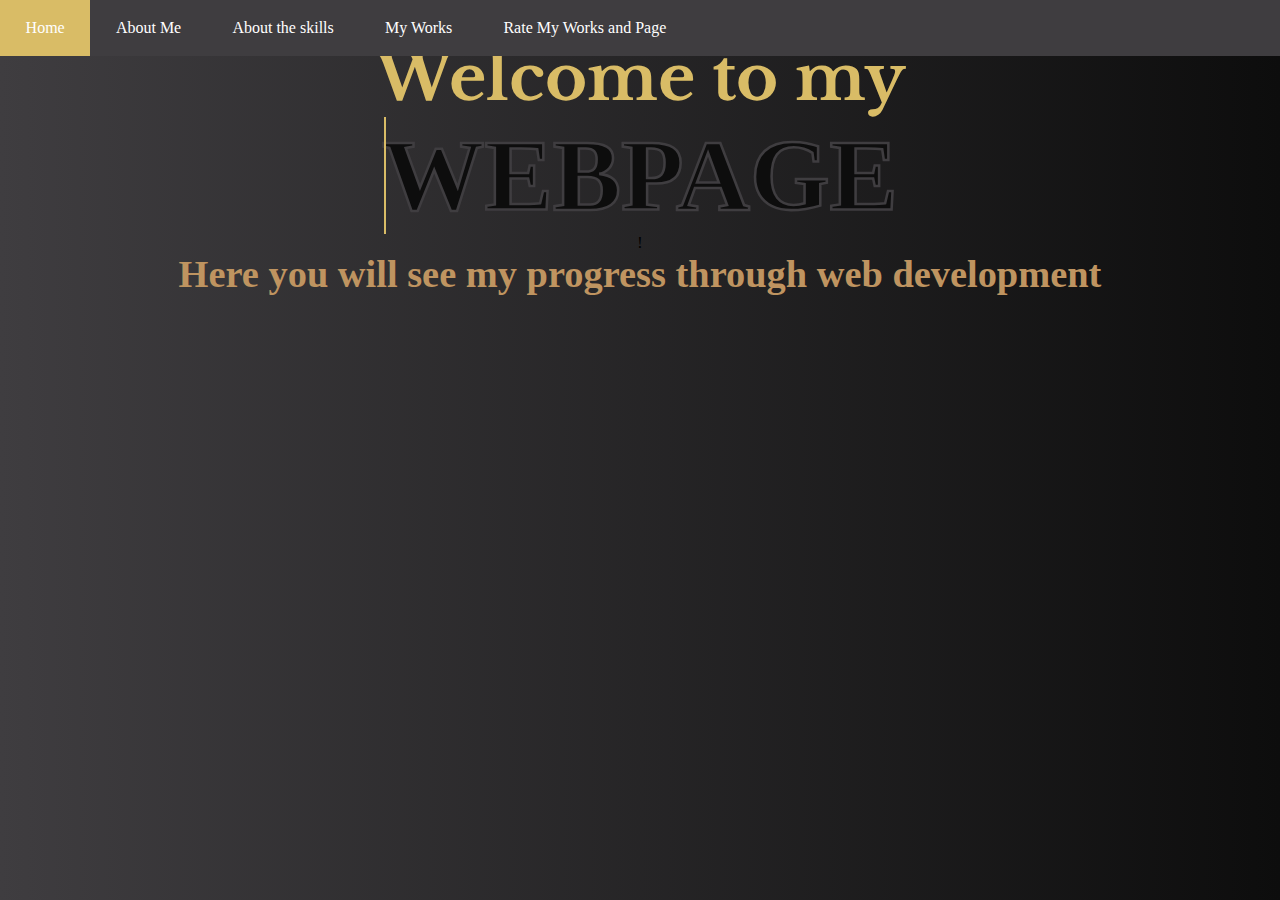
<file: index.html>
<!DOCTYPE html>
<html>

<head>
    <title>Basic Web Page</title>
    <script>
        console.log('hello world!');
    </script>
<link rel="preconnect" href="https://fonts.googleapis.com">
<link rel="preconnect" href="https://fonts.gstatic.com" crossorigin>
<link href="https://fonts.googleapis.com/css2?family=Libre+Baskerville&display=swap" rel="stylesheet">
    <link rel="stylesheet" href="mystyle.css">

</head>

<body>
    <ul>
        <li><a class="active" href="index.html">Home</a></li>
        <li><a href="page2.html">About Me</a></li>
        <li><a href="page3.html">About the skills</a></li>
        <li><a href="page4.html">My Works</a></li>
        <li><a href="page5.html">Rate My Works and Page</a></li>
    </ul> <!--My Nav Bar-->
    <h1 class="heading1 welcome">Welcome to my <h4 data-text="Webpage" class="effectCenter">Webpage</h4>!</h1>
    <h2 class="heading2">Here you will see my progress through web development</h2>


</body>

</html>
</file>
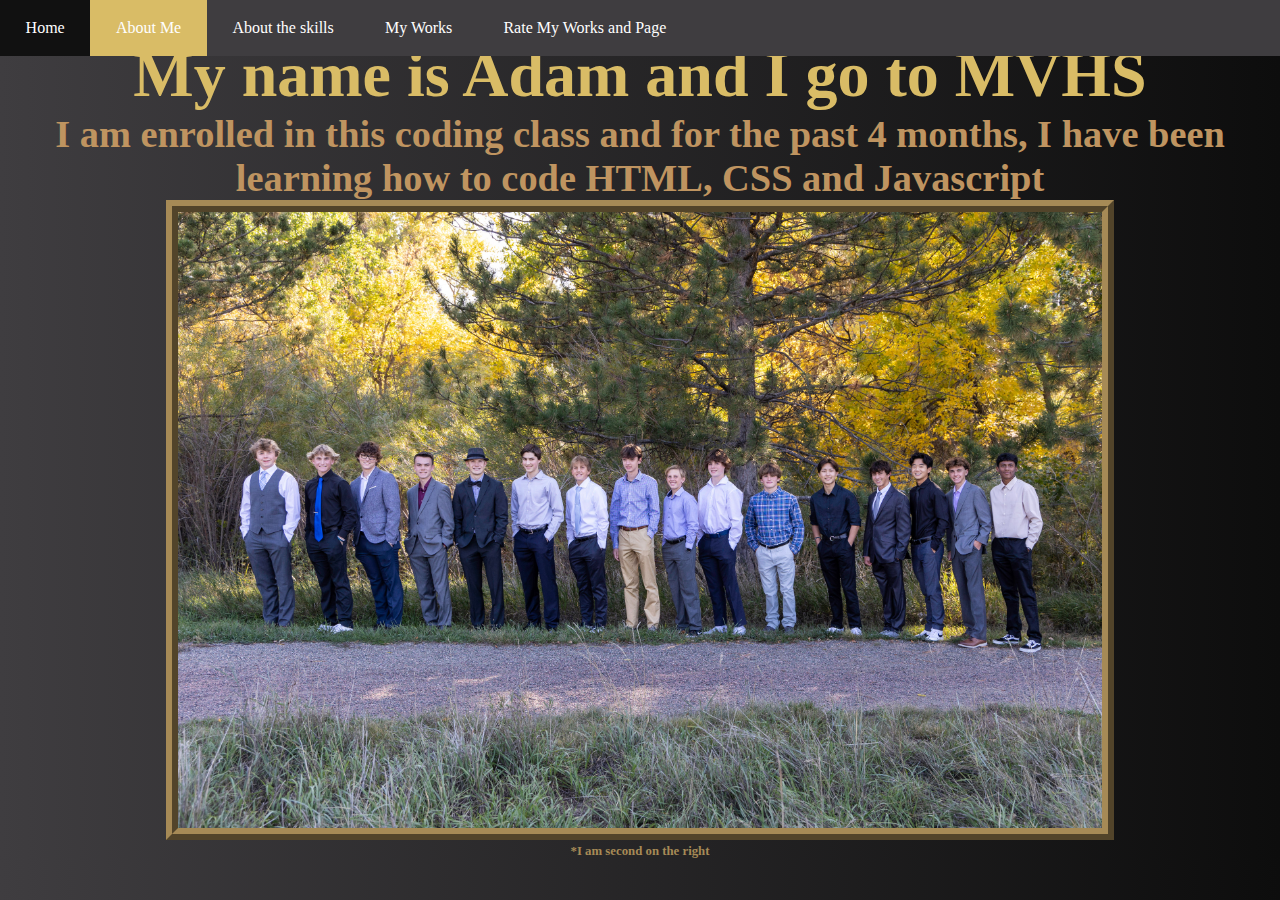
<file: page2.html>
<!DOCTYPE html>
<html>

<head>
    <title>Basic Web Page</title>
    <script>
        console.log('hello world!');
    </script>
    <link rel="preconnect" href="https://fonts.googleapis.com">
<link rel="preconnect" href="https://fonts.gstatic.com" crossorigin>
    <link rel="stylesheet" href="mystyle.css">

</head>

<body>
    <ul>
        <li><a href="index.html">Home</a></li>
        <li><a class="active" href="page2.html">About Me</a></li>
        <li><a href="page3.html">About the skills</a></li>
        <li><a href="page4.html">My Works</a></li>
        <li><a href="page5.html">Rate My Works and Page</a></li>
    </ul><!--My Nav Bar-->

    
    <h1 class="heading1 welcome">My name is Adam and I go to MVHS</h1>
    <h2 class="heading2">I am enrolled in this coding class and for the past 4 months, I have been learning how to code HTML, CSS and Javascript</h2>

        <img class="picture" src="D25A1406-Edit.JPEG" alt="Picture of me">
    <h6 class="heading3"> *I am second on the right</h6>
</body>

</html>
</file>
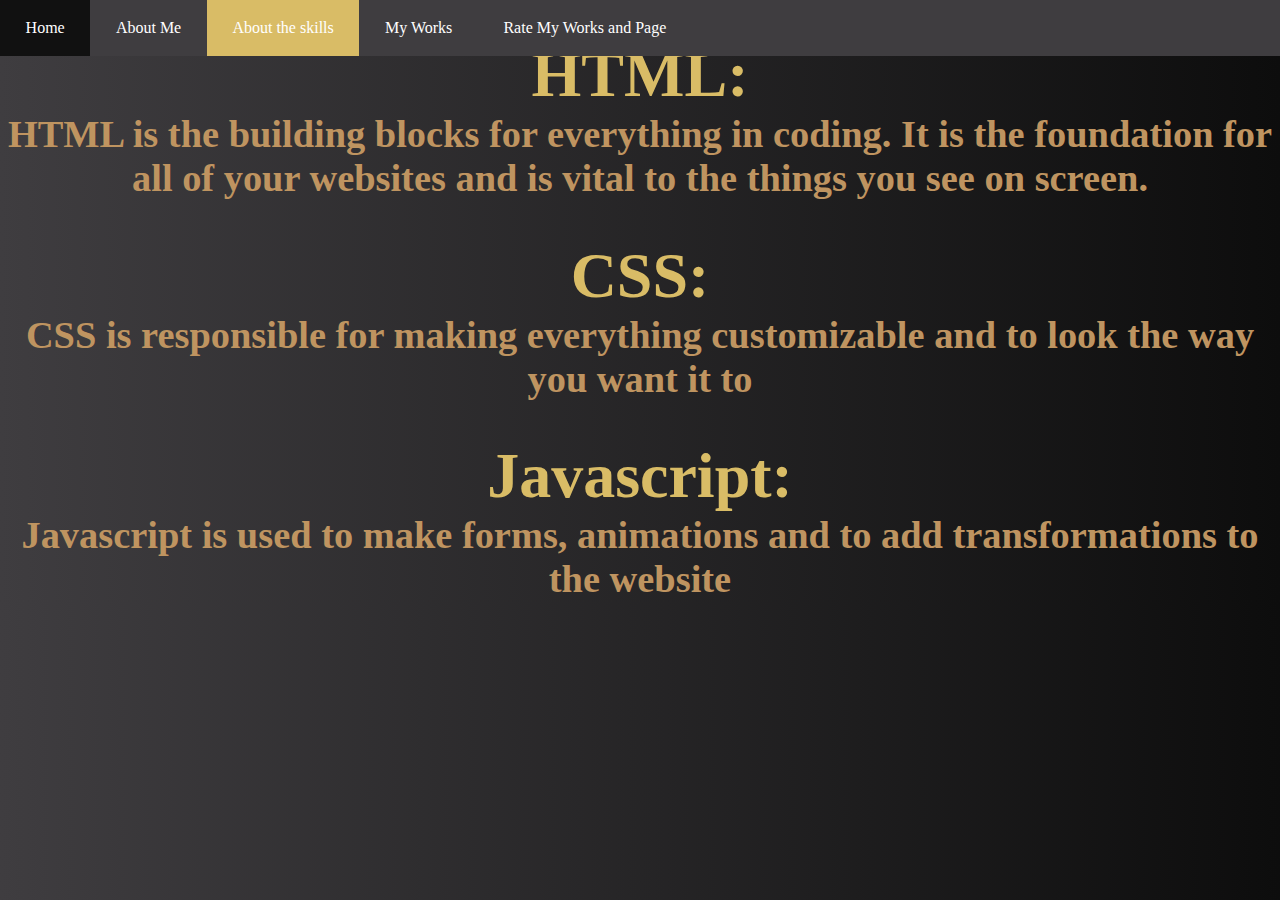
<file: page3.html>
<!DOCTYPE html>
<html>

<head>
    <title>Basic Web Page</title>
    <script>
        console.log('hello world!');
    </script>
    <link rel="stylesheet" href="mystyle.css">

</head>

<body>
    <ul>
        <li><a href="index.html">Home</a></li>
        <li><a href="page2.html">About Me</a></li>
        <li><a class="active" href="page3.html">About the skills</a></li>
        <li><a href="page4.html">My Works</a></li>
        <li><a href="page5.html">Rate My Works and Page</a></li>

    </ul><!--My Nav Bar-->

    <h1 class="heading1 welcome">HTML:</h1>
    <h2 class="heading2">HTML is the building blocks for everything in coding. It is the foundation for all of your websites and is vital to the things you see on screen.</h2> 
    <h1 class="heading1 welcome">CSS:</h1>
    <h2 class="heading2">CSS is responsible for making everything customizable and to look the way you want it to</h2> 
    <h1 class="heading1 welcome">Javascript:</h1>
    <h2 class="heading2">Javascript is used to make forms, animations and to add transformations to the website</h2> 
</body>

</html>
</file>
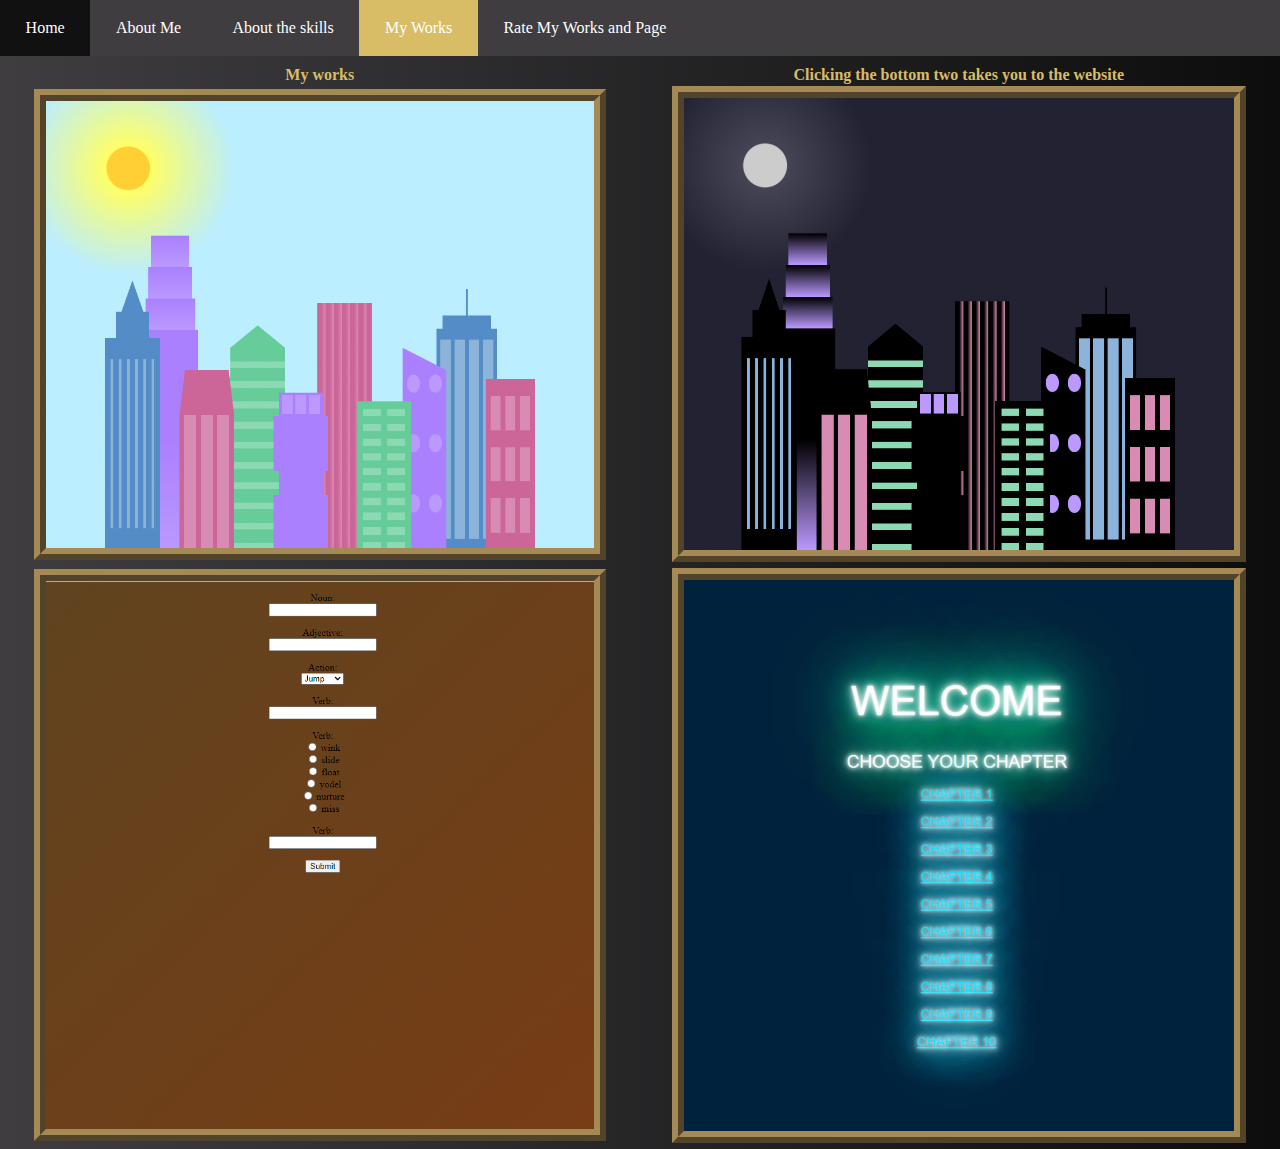
<file: page4.html>
<!DOCTYPE html>
<html>

<head>
    <title>Basic Web Page</title>
    <script>
        console.log('hello world!');
    </script>
    <link rel="stylesheet" href="mystyle.css">

</head>

<body>
    <ul>
        <li><a href="index.html">Home</a></li>
        <li><a href="page2.html">About Me</a></li>
        <li><a href="page3.html">About the skills</a></li>
        <li><a class="active" href="page4.html">My Works</a></li>
        <li><a href="page5.html">Rate My Works and Page</a></li>

    </ul><!--My Nav Bar-->

    <table>
        <tr>
            <th class="heading1">My works</th>
            <th class="heading1">Clicking the bottom two takes you to the website</th>

        </tr>
        <tr>
            <td><img class="table" src="Day_city.png" alt="City in the day"></td>
            <td><img class="table" src="Night_city.png" alt="City in the Night"></td>
        </tr>
        <tr>
            <td><a href="https://adamdeutsch13.github.io/Mad-Lib/"><img class="table" src="Madlib.png" alt="Madlib site"></a></td>
            <td><a href="https://adamdeutsch13.github.io/Story-Website/"><img class="table" src="Storyweb.png" alt="Story website"></a></td>

        </tr>
            
        

    </table>

    


</body>

</html>
</file>
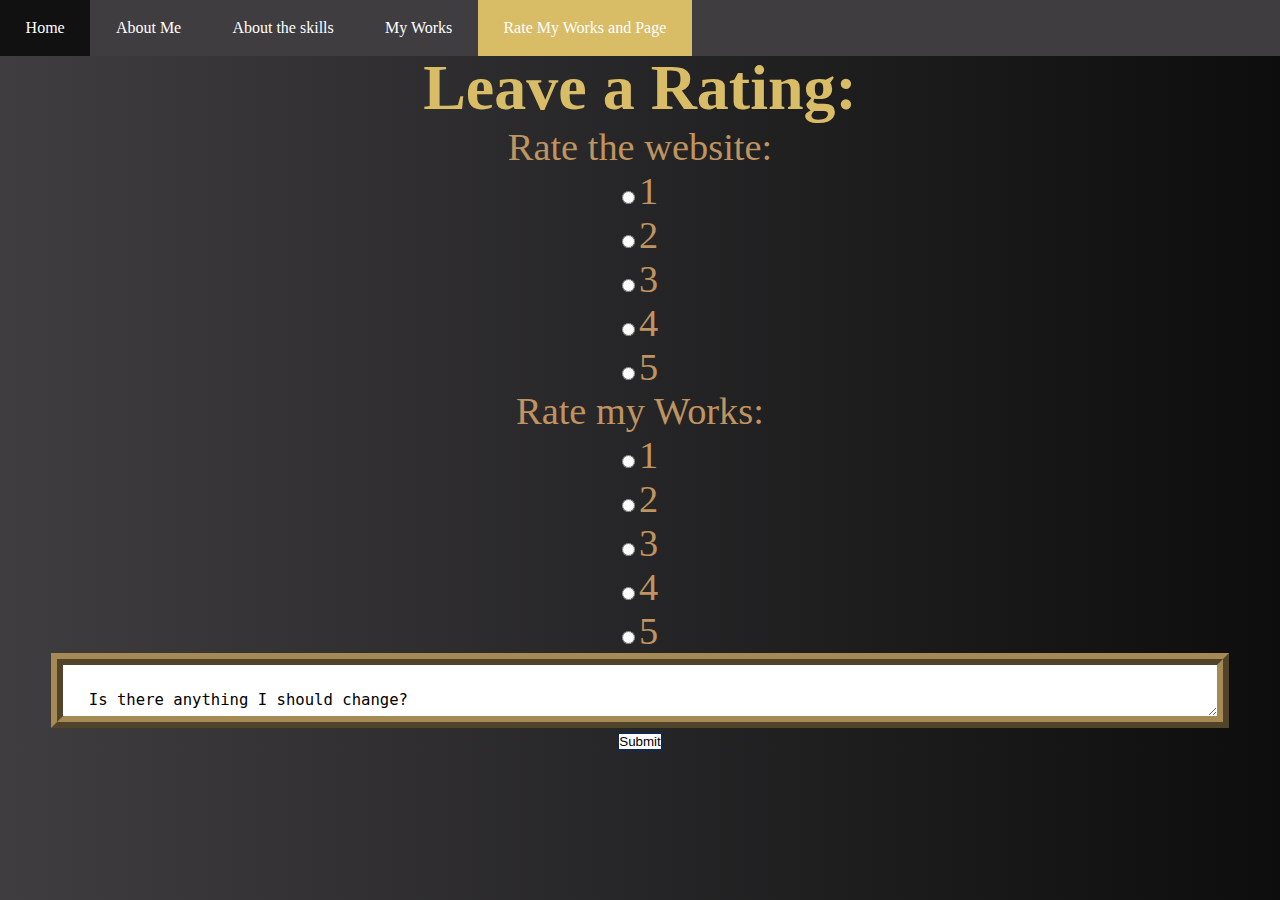
<file: page5.html>
<!DOCTYPE html>
<html>

<head>
    <title>Basic Web Page</title>
    <script>
        console.log('hello world!');
    </script>
    <link rel="stylesheet" href="mystyle.css">

</head>

<body>
    <ul>
        <li><a href="index.html">Home</a></li>
        <li><a href="page2.html">About Me</a></li>
        <li><a href="page3.html">About the skills</a></li>
        <li><a href="page4.html">My Works</a></li>
        <li><a class="active" href="page5.html">Rate My Works and Page</a></li>

    </ul>
    <!--My Nav Bar-->
    <h1 class="heading1 header">Leave a Rating:</h1>
    <form id="myForm">
        <div class="container">
            <label for="web" class="rating" >Rate the website:</label><br>
            <input type="radio" id="1" name="web" value="1">
            <label for="1" class="rating">1</label><br>
            <input type="radio" id="2" name="web" value="2">
            <label for="2" class="rating">2</label><br>
            <input type="radio" id="3" name="web" value="3">
            <label for="3" class="rating">3</label><br>
            <input type="radio" id="4" name="web" value="4">
            <label for="4" class="rating">4</label><br>
            <input type="radio" id="5" name="web" value="5">
            <label for="5" class="rating">5</label><br>
        </div>

        <div class="container">
            <label for="work" class="rating">Rate my Works:</label><br>
            <input type="radio" id="6" name="work" value="6">
            <label for="6" class="rating">1</label><br>
            <input type="radio" id="7" name="work" value="7">
            <label for="7" class="rating">2</label><br>
            <input type="radio" id="8" name="work" value="8">
            <label for="8" class="rating">3</label><br>
            <input type="radio" id="9" name="work" value="9">
            <label for="9" class="rating">4</label><br>
            <input type="radio" id="10" name="work" value="10">
            <label for="10" class="rating">5</label><br>
        </div>

        <textarea name="comments" id="comments" style="width:92%;height:5vw;padding:2%;font-size:1.2em;border:12px ridge #A68A56;">
Is there anything I should change?
    </textarea><br>

        <input type="submit" style="background-color: white; color: black; border: 2px solid #13294B;" value="Submit">

    </form>

    <script>
        var form= document.getElementById("myForm");
    form.addEventListener("submit", function(event){
    event.preventDefault();
    var website= document.getElementById("web").value;
    
    var formContents= document.getElementById("formContentsHere");
    formContents.innerHTML = "You rated my site as a " + website + "out of 5!";
   });
   </script>
       <div id="formContentsHere"></div>

</body>

</html>
</file>
<file: mystyle.css>
body{
    margin:0;
    background: linear-gradient(270deg, #0D0D0D, #3F3D40);
    text-align: center;
    
}
.effectCenter{
    display: flex;
    margin: auto;
    width: 40%;
    justify-content: center;
    align-items: center;
    
}
ul {
  list-style-type: none;
  margin: 0;
  padding: 0;
  overflow: hidden;
  background-color: #3F3D40;
  position: fixed;
  top: 0;
  width: 100%;
}

li {
  float: left;
}

li a {
  display: block;
  color: white;
  text-align: center;
  padding: 1.5vw 2vw;
  text-decoration: none;
}

li a:hover:not(.active) {
  background-color: #111;
}

.active {
  background-color: #D9BC66;
}
.header{
    padding-top: 4vw;
    font-size: 5vw;
}

.heading1 {
    color: #D9BC66;
    font-family: 'Libre Baskerville', serif;
      }
.heading2 {
    color: #BF9460;
    font-family: PT Sans Narrow;
    font-size: 3vw;
}
.heading3 {
    color: #A68A56;
    font-family: PT Sans Narrow;
    font-size: 1vw;
}
.welcome{
    padding-top: 3vw;
    font-size: 5vw;
}

.bigWhite{
    color: white;
    font-size: 8vw;
}
:root {
  --building-color1: #aa80ff;
  --building-color2: #66cc99;
  --building-color3: #cc6699;
  --building-color4: #538cc6;
  --window-color1: #bb99ff;
  --window-color2: #8cd9b3;
  --window-color3: #d98cb3;
  --window-color4: #8cb3d9;
}

* {
  box-sizing: border-box;
}

.space {
  height: 100vh;
  margin: 0;
  overflow: hidden;
}

.background-buildings, .foreground-buildings {
  width: 75%;
  height: 75%;
  display: flex;
  align-items: flex-end;
  justify-content: space-evenly;
  position: absolute;
  bottom: 0;
}

.building-wrap {
  display: flex;
  flex-direction: column;
  align-items: center;
}

.window-wrap {
  display: flex;
  align-items: center;
  justify-content: space-evenly;
}

.sky {
  background: radial-gradient(
      closest-corner circle at 15% 15%,
      #ffcf33,
      #ffcf33 20%,
      #ffff66 21%,
      #bbeeff 100%
    );
}

/* BACKGROUND BUILDINGS - "bb" stands for "background building" */
.bb1 {
  width: 10%;
  height: 70%;
}

.bb1a {
  width: 70%;
}
  
.bb1b {
  width: 80%;
}
  
.bb1c {
  width: 90%;
}

.bb1d {
  width: 100%;
  height: 70%;
  background: linear-gradient(
      var(--building-color1) 50%,
      var(--window-color1)
    );
}

.bb1-window {
  height: 10%;
  background: linear-gradient(
      var(--building-color1),
      var(--window-color1)
    );
}

.bb2 {
  width: 10%;
  height: 50%;
}

.bb2a {
  border-bottom: 5vh solid var(--building-color2);
  border-left: 5vw solid transparent;
  border-right: 5vw solid transparent;
}

.bb2b {
  width: 100%;
  height: 100%;
  background: repeating-linear-gradient(
      var(--building-color2),
      var(--building-color2) 6%,
      var(--window-color2) 6%,
      var(--window-color2) 9%
    );
}

.bb3 {
  width: 10%;
  height: 55%;
  background: repeating-linear-gradient(
      90deg,
      var(--building-color3),
      var(--building-color3),
      var(--window-color3) 15%
    );
}

.bb4 {
  width: 11%;
  height: 58%;
}

.bb4a {
  width: 3%;
  height: 10%;
  background-color: var(--building-color4);
}

.bb4b {
  width: 80%;
  height: 5%;
  background-color: var(--building-color4);
}
  
.bb4c {
  width: 100%;
  height: 85%;
  background-color: var(--building-color4);
}

.bb4-window {
  width: 18%;
  height: 90%;
  background-color: var(--window-color4);
}

/* FOREGROUND BUILDINGS - "fb" stands for "foreground building" */
.fb1 {
  width: 10%;
  height: 60%;
}

.fb1a {
  border-bottom: 7vh solid var(--building-color4);
  border-left: 2vw solid transparent;
  border-right: 2vw solid transparent;
}

.fb1b {
  width: 60%;
  height: 10%;
  background-color: var(--building-color4);
}
  
.fb1c {
  width: 100%;
  height: 80%;
  background: repeating-linear-gradient(
      90deg,
      var(--building-color4),
      var(--building-color4) 10%,
      transparent 10%,
      transparent 15%
    ),
    repeating-linear-gradient(
      var(--building-color4),
      var(--building-color4) 10%,
      var(--window-color4) 10%,
      var(--window-color4) 90%
    );
}

.fb2 {
  width: 10%;
  height: 40%;
}

.fb2a {
  width: 100%;
  border-bottom: 10vh solid var(--building-color3);
  border-left: 1vw solid transparent;
  border-right: 1vw solid transparent;
}

.fb2b {
  width: 100%;
  height: 75%;
  background-color: var(--building-color3);
}

.fb2-window {
  width: 22%;
  height: 100%;
  background-color: var(--window-color3);
}

.fb3 {
  width: 10%;
  height: 35%;
}
  
.fb3a {
  width: 80%;
  height: 15%;
  background-color: var(--building-color1);
}
  
.fb3b {
  width: 100%;
  height: 35%;
  background-color: var(--building-color1);
}

.fb3-window {
  width: 25%;
  height: 80%;
  background-color: var(--window-color1);
}

.fb4 {
  width: 8%;
  height: 45%;
  position: relative;
  left: 10%;
}

.fb4a {
  border-top: 5vh solid transparent;
  border-left: 8vw solid var(--building-color1);
}

.fb4b {
  width: 100%;
  height: 89%;
  background-color: var(--building-color1);
  display: flex;
  flex-wrap: wrap;
}

.fb4-window {
  width: 30%;
  height: 10%;
  border-radius: 50%;
  background-color: var(--window-color1);
  margin: 10%;
}

.fb5 {
  width: 10%;
  height: 33%;
  position: relative;
  right: 10%;
  background: repeating-linear-gradient(
      var(--building-color2),
      var(--building-color2) 5%,
      transparent 5%,
      transparent 10%
    ),
    repeating-linear-gradient(
      90deg,
      var(--building-color2),
      var(--building-color2) 12%,
      var(--window-color2) 12%,
      var(--window-color2) 44%
    );
}

.fb6 {
  width: 9%;
  height: 38%;
  background: repeating-linear-gradient(
      90deg,
      var(--building-color3),
      var(--building-color3) 10%,
      transparent 10%,
      transparent 30%
    ),
    repeating-linear-gradient(
      var(--building-color3),
      var(--building-color3) 10%,
      var(--window-color3) 10%,
      var(--window-color3) 30%
    );
}

@media (max-width: 1000px) {
  :root {
    --building-color1: #000;
    --building-color2: #000;
    --building-color3: #000;
    --building-color4: #000;
  }
  .sky {
    background: radial-gradient(
        closest-corner circle at 15% 15%,
        #ccc,
        #ccc 20%,
        #445 21%,
        #223 100%
      );
  }
}
    
.box{
    width:92%;
    height:140px;
    padding:5%;
    font-size:1.2em;
    border:12px ridge #A68A56;
} 

.picture{
    border:12px ridge #A68A56;
    height: 50vw;
}

h4{
    position: relative;
    font-size: 8vw;
    color: #0D0D0D;
    -webkit-text-stroke: 0.2vw #3F3D40;
    text-transform: uppercase;
}
h4::before{
    content: attr(data-text);
    position: absolute;
    top:0;
    left:0;
    width: 0;
    height: 100%;
    color: #D9BC66;
    -webkit-text-stroke: 0.2vw #3F3D40;
    border-right: 2px solid #D9BC66;
    overflow: hidden;
    animation: animate 6s linear infinite;
}
@keyframes animate{
    0%, 10%, 100%{
        width: 0;
    }
    70%,90%{
        width: 100%;
    }
}
*{
    padding: 0;
    margin: 0;
    box-sizing: border-box;
}

.table{
    width: 90%;
    border:12px ridge #A68A56;
}
table{
    padding-top: 5vw;
}

th{
    align-items: center;
}
.rating{
    color: #BF9460;
    font-family: PT Sans Narrow;
    font-size: 3vw;
}
.container{
    ;
}
</file>
